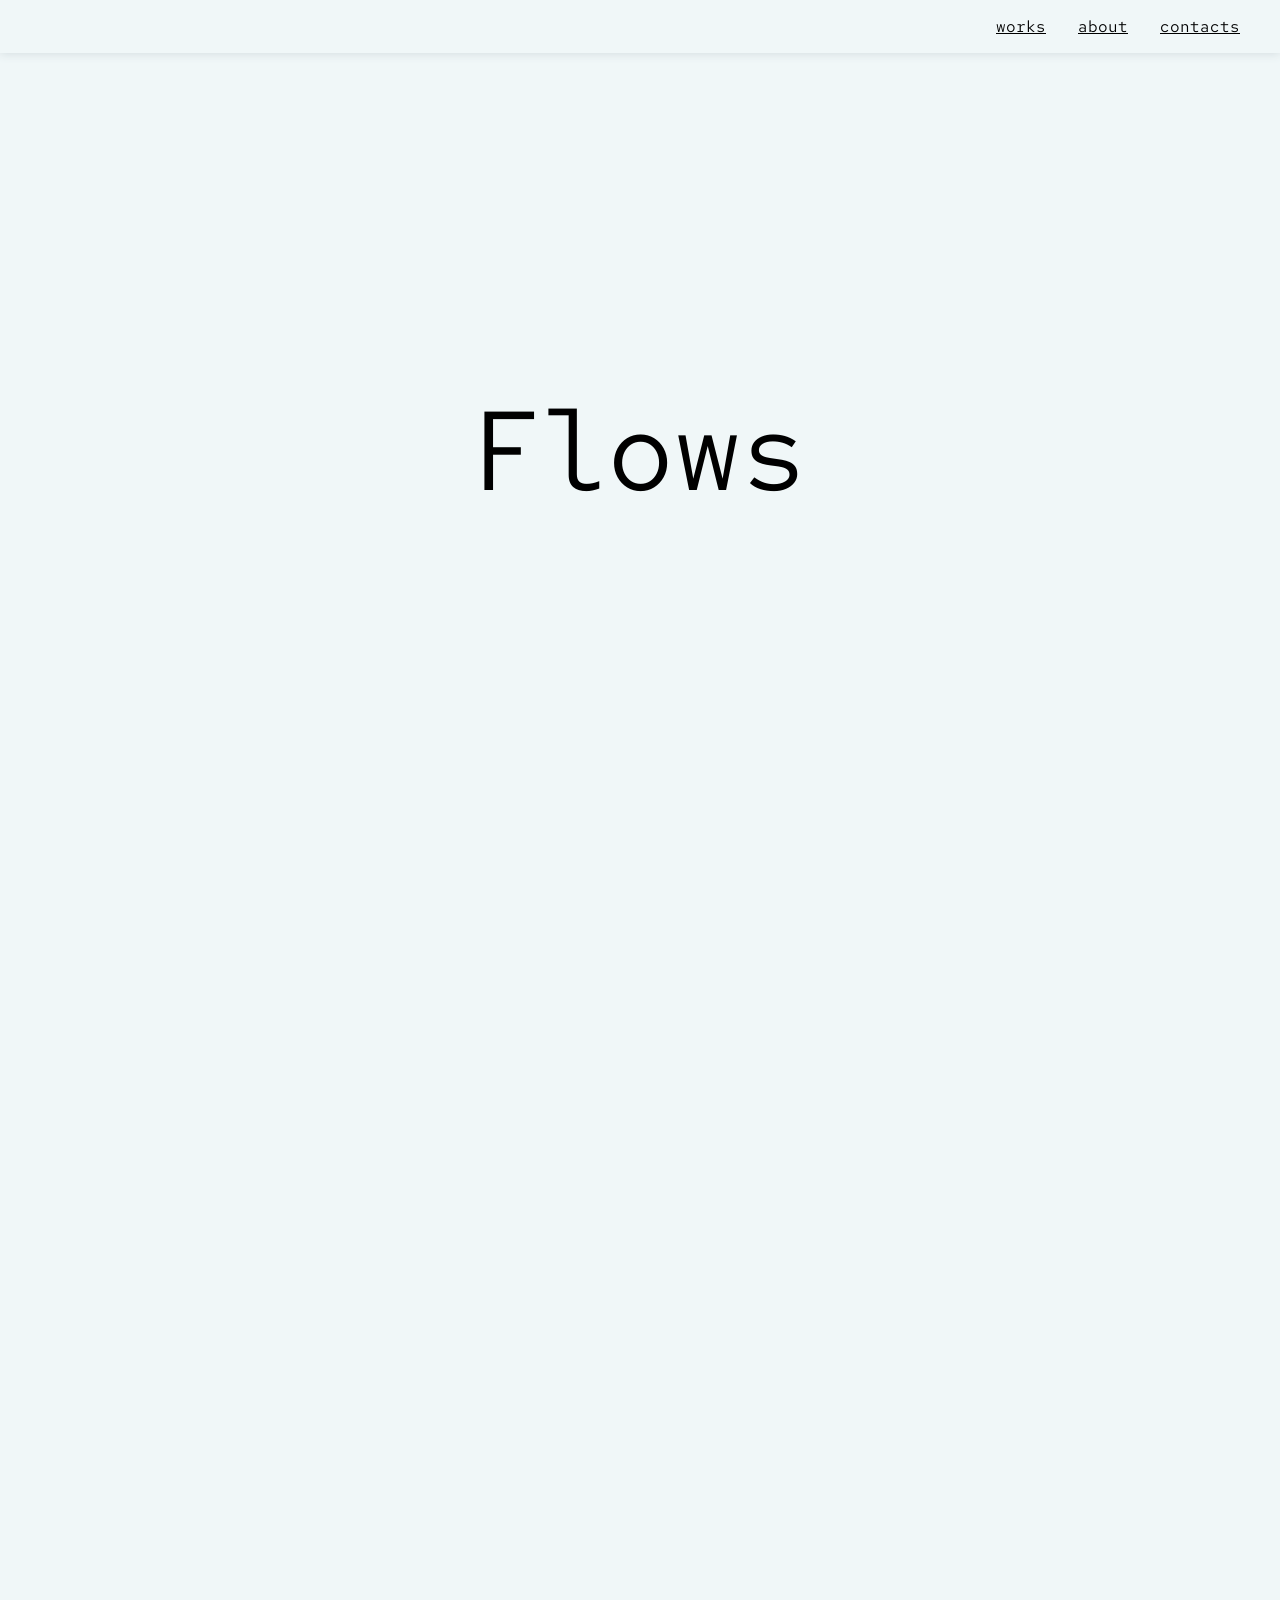
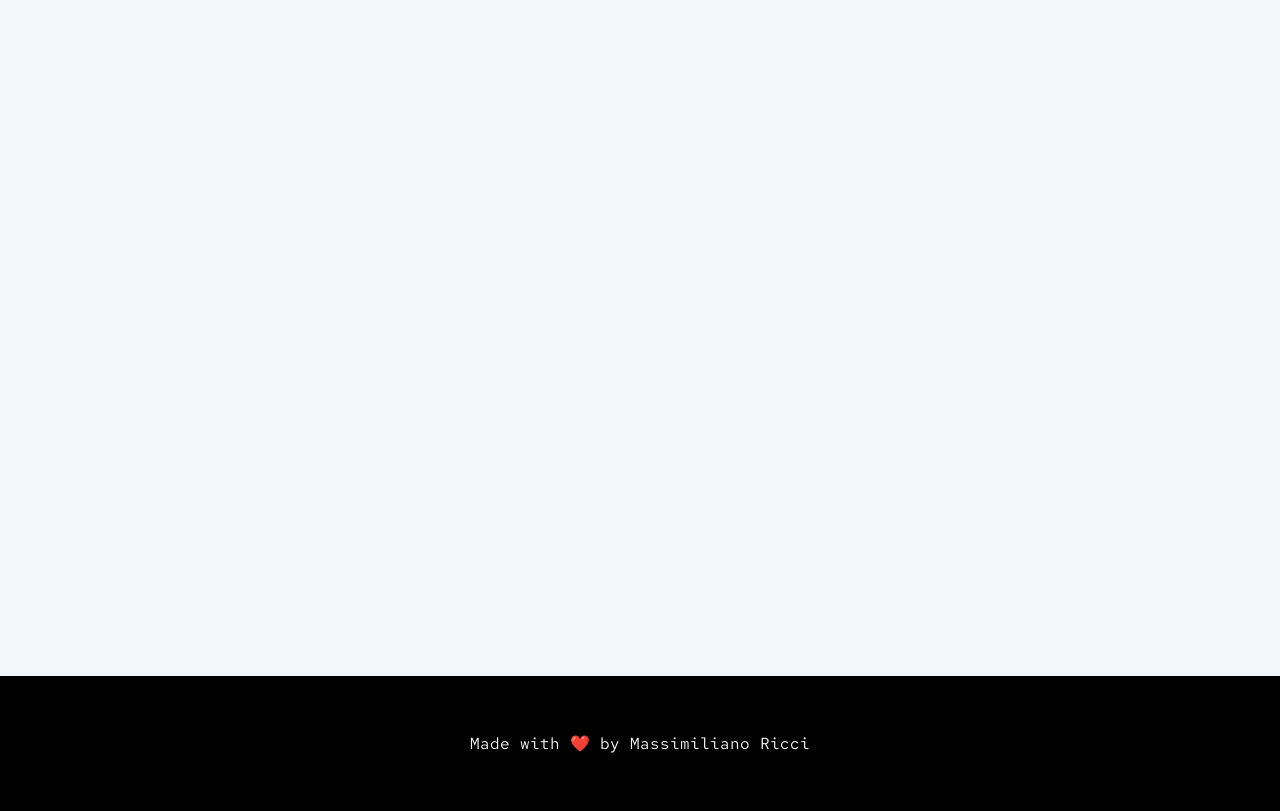
<file: index.html>
<!DOCTYPE html>
<html lang="en">
<head>
    <meta charset="UTF-8">
    <meta http-equiv="X-UA-Compatible" content="IE=edge">
    <meta name="viewport" content="width=device-width, initial-scale=1.0">
    <link rel="stylesheet" href="style.css">
    <script src="script.js"></script>
    <title>Massi</title>
</head>
<body>
    <div id="nav"> 
        <a href="#" onclick="return false;">works</a>
        <a href="#">about</a>
        <a href="#">contacts</a>
    </div>
    <div class="grid-wrapper">
        <div id="hero"></div>
        <div class="item" id="item-one">
            <div class="info">
                Lorem ipsum dolor sit amet, consectetur adipiscing elit. In feugiat faucibus euismod. Phasellus imperdiet tempus massa, a sodales justo cursus ut. Phasellus at tristique leo, nec tincidunt lorem. Nullam congue, augue et vehicula maximus, purus erat pulvinar leo, eget placerat lorem dolor eu ante. Etiam tincidunt, sapien at maximus faucibus, enim diam efficitur mi, in elementum tellus purus quis diam. Curabitur cursus eget metus sit amet lobortis. Morbi ut ipsum quam.
            </div>
        </div>
        <div class="item" id="item-two">
            <div class="info">
                Lorem ipsum dolor sit amet, consectetur adipiscing elit. In feugiat faucibus euismod. Phasellus imperdiet tempus massa, a sodales justo cursus ut. Phasellus at tristique leo, nec tincidunt lorem. Nullam congue, augue et vehicula maximus, purus erat pulvinar leo, eget placerat lorem dolor eu ante. Etiam tincidunt, sapien at maximus faucibus, enim diam efficitur mi, in elementum tellus purus quis diam. Curabitur cursus eget metus sit amet lobortis. Morbi ut ipsum quam.
            </div>
        </div>
        <div class="item" id="item-three">
            <div class="info">
                Lorem ipsum dolor sit amet, consectetur adipiscing elit. In feugiat faucibus euismod. Phasellus imperdiet tempus massa, a sodales justo cursus ut. Phasellus at tristique leo, nec tincidunt lorem. Nullam congue, augue et vehicula maximus, purus erat pulvinar leo, eget placerat lorem dolor eu ante. Etiam tincidunt, sapien at maximus faucibus, enim diam efficitur mi, in elementum tellus purus quis diam. Curabitur cursus eget metus sit amet lobortis. Morbi ut ipsum quam.
            </div>
        </div>
        <div class="item" id="item-four">
            <div class="info">
                Lorem ipsum dolor sit amet, consectetur adipiscing elit. In feugiat faucibus euismod. Phasellus imperdiet tempus massa, a sodales justo cursus ut. Phasellus at tristique leo, nec tincidunt lorem. Nullam congue, augue et vehicula maximus, purus erat pulvinar leo, eget placerat lorem dolor eu ante. Etiam tincidunt, sapien at maximus faucibus, enim diam efficitur mi, in elementum tellus purus quis diam. Curabitur cursus eget metus sit amet lobortis. Morbi ut ipsum quam.
            </div>
        </div>
        <div class="item" id="item-five">
            <div class="info">
                Lorem ipsum dolor sit amet, consectetur adipiscing elit. In feugiat faucibus euismod. Phasellus imperdiet tempus massa, a sodales justo cursus ut. Phasellus at tristique leo, nec tincidunt lorem. Nullam congue, augue et vehicula maximus, purus erat pulvinar leo, eget placerat lorem dolor eu ante. Etiam tincidunt, sapien at maximus faucibus, enim diam efficitur mi, in elementum tellus purus quis diam. Curabitur cursus eget metus sit amet lobortis. Morbi ut ipsum quam.
            </div>
        </div>
        <div class="item" id="item-six">
            <div class="info">
                Lorem ipsum dolor sit amet, consectetur adipiscing elit. In feugiat faucibus euismod. Phasellus imperdiet tempus massa, a sodales justo cursus ut. Phasellus at tristique leo, nec tincidunt lorem. Nullam congue, augue et vehicula maximus, purus erat pulvinar leo, eget placerat lorem dolor eu ante. Etiam tincidunt, sapien at maximus faucibus, enim diam efficitur mi, in elementum tellus purus quis diam. Curabitur cursus eget metus sit amet lobortis. Morbi ut ipsum quam.
            </div>
        </div>
        <div id="footer">Made with ❤️ by Massimiliano Ricci</div>
    </div>
</body>
</html>
</file>
<file: style.css>
@import url('https://fonts.googleapis.com/css2?family=Red+Hat+Mono&family=Roboto:wght@300&display=swap');

:root {
    --clr-gray100: #f0f7f8;
    --clr-gray200: #cfd8dc;
}

*,
::before,
::after{
  box-sizing: border-box;
  margin: 0;
  padding: 0;
}

body {
    font-family: 'Red Hat Mono', monospace;
    background: var(--clr-gray100);
}

#hero {
    text-align: center;
    font-size: 7rem;
    grid-column: 1 / 4;
    align-self: center;
}

#nav {
    position: fixed;
    z-index: 1;
    top: 0;
    right: 0;
    left: 0;
    display: flex;
    padding: 1rem 0.5rem 1rem 0rem;
    justify-content: flex-end;
    align-items: center;
    background: var(--clr-gray100);
    box-shadow: 0px 0px 10px var(--clr-gray200);
}

#nav > a {
    margin-right: 2rem;
    color: black;
    transition: all 0.3s;
}

#nav > a:hover {
    background-color: black;
    color: white;
}

#footer {
    display: flex;
    align-items: center;
    justify-content: center;
    grid-area: 5 / 1 / 6 / 4;
    background-color: black;
    color: white;
}

#item-one {
    grid-column: 1 / 3;
    background-image: url("https://source.unsplash.com/random");
}

#item-two {
    grid-column: 3 / 4;
    background-image: url("https://source.unsplash.com/random");
}

#item-three {
    grid-area: 3 / 1 / 5 / 2;
    background-image: url("https://source.unsplash.com/random");
}

#item-four {
    grid-column: 2 / 3;
    background-image: url("https://source.unsplash.com/random");
}

#item-five {
    grid-column: 3 / 4;
    background-image: url("https://source.unsplash.com/random");
}

#item-six {
    grid-area: 4 / 2 / 5 / 4;
    background-image: url("https://source.unsplash.com/random");
}

.grid-wrapper {
    display: grid;
    grid-template-columns: repeat(3, 1fr);
    grid-template-rows: 100vh 50vh 50vh 50vh 15vh;
    gap: 0.5vw 0.5vw;
}

.item {
    overflow: hidden;
    background-size: cover;
    background-position: center;
}

.info {
    width: 100%;
    height: 100%;
    padding: 0 5% 0 5%;
    display: flex;
    align-items: center;
    justify-content: center;
    text-justify: auto;
    background: var(--clr-gray100);;
    color: black;
    opacity: 0;
    transition: all 0.2s;
}

.info:hover {
    opacity: 70%;
    cursor: pointer;
}
</file>
